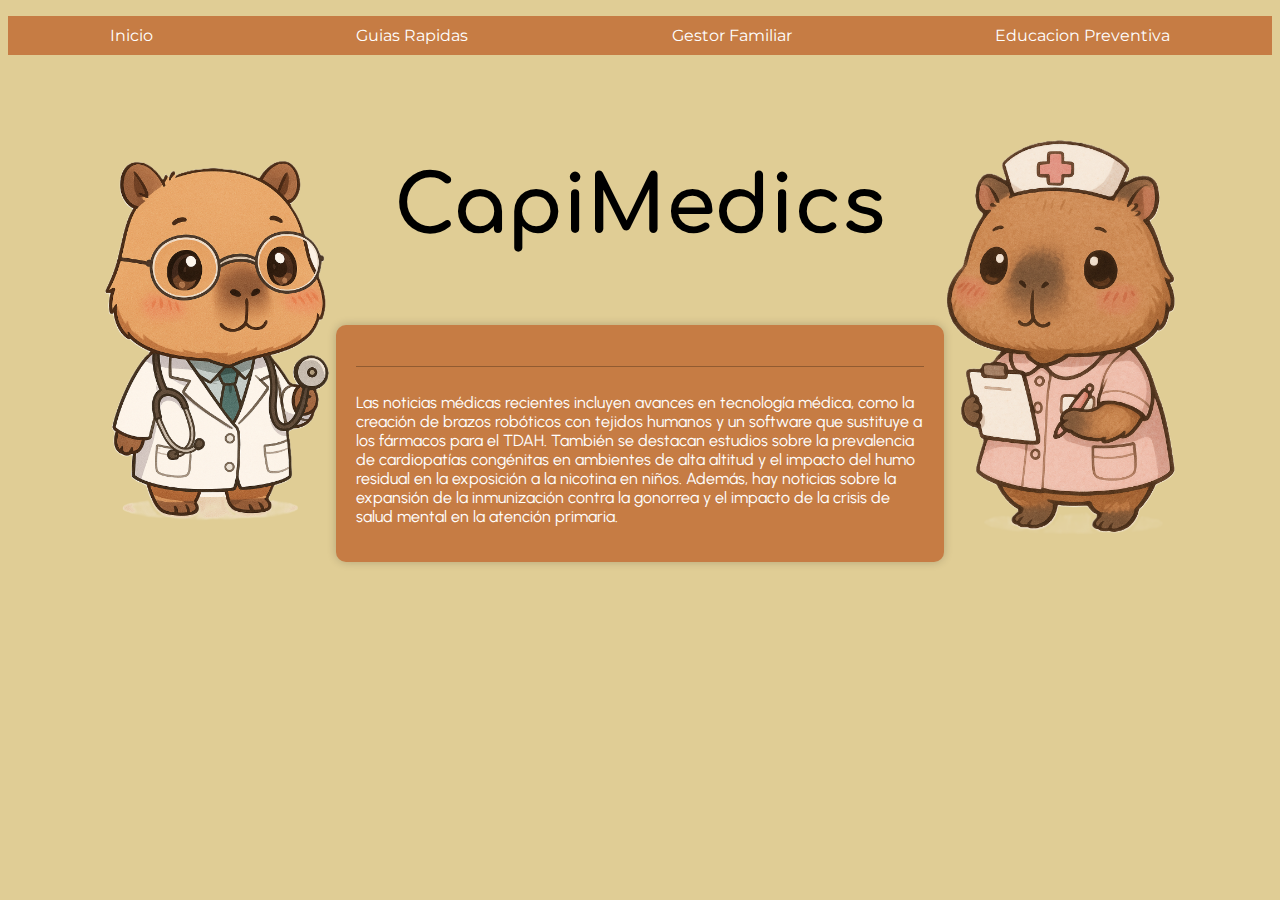
<file: index.html>
﻿<!DOCTYPE html>

<html lang="es">
<head>
    <link rel="preconnect" href="https://fonts.googleapis.com">
    <link rel="preconnect" href="https://fonts.gstatic.com" crossorigin>
    <link href="https://fonts.googleapis.com/css2?family=Comfortaa:wght@300..700&family=Montserrat:ital,wght@0,100..900;1,100..900&family=Raleway:ital,wght@0,100..900;1,100..900&family=Urbanist:ital,wght@0,100..900;1,100..900&display=swap" rel="stylesheet">
    <link rel="stylesheet" type="text/css" href="style.css">
    <meta name="viewport" content="width=device-width, initial-scale=1.0"> 
    <meta charset="utf-8">
    <title>CapiMedics</title>

</head> 
<body style="background-color:#E0CD95;">

    <nav>
        <ul class="navigation-menu">
            <li><a href="index.html">Inicio</a></li>
            <li><a href="GuiaRapida.html">Guias Rapidas</a></li>
            <li><a href="GestorFam.html">Gestor Familiar</a></li>
            <li><a href="EducacionPrev.html">Educacion Preventiva</a></li>
        </ul>
    </nav>

    <br>

    <div class="container">

        <div class="CapIZ">
            <img src="ChatGPT Image 30 may 2025, 09_40_33 p.m..png" alt="ChatGPT Image 30 may 2025, 09_40_33 p.m..png">
        </div>

        <div class="center">
            <div>
                <h1 style="text-align: center;">CapiMedics</h1>
            </div>

            <div class="contenidoPrincipal" , style="background-color: #C67C44;">
                <div class="marquesina">
                    <span>CapiNews</span>
                </div>
                <p>Las noticias médicas recientes incluyen avances en tecnología médica, 
                como la creación de brazos robóticos con tejidos humanos y un software 
                que sustituye a los fármacos para el TDAH. También se destacan estudios 
                sobre la prevalencia de cardiopatías congénitas en ambientes de alta 
                altitud y el impacto del humo residual en la exposición a la nicotina en 
                niños. Además, hay noticias sobre la expansión de la inmunización contra 
                la gonorrea y el impacto de la crisis de salud mental en la atención 
                primaria. </p>
            </div>

        </div>

        <div class="CapDE">
            <img src="ChatGPT Image 30 may 2025, 09_40_13 p.m..png" alt="ChatGPT Image 30 may 2025, 09_40_13 p.m..png">
        </div>

    </div>

</body>
</html>
</file>
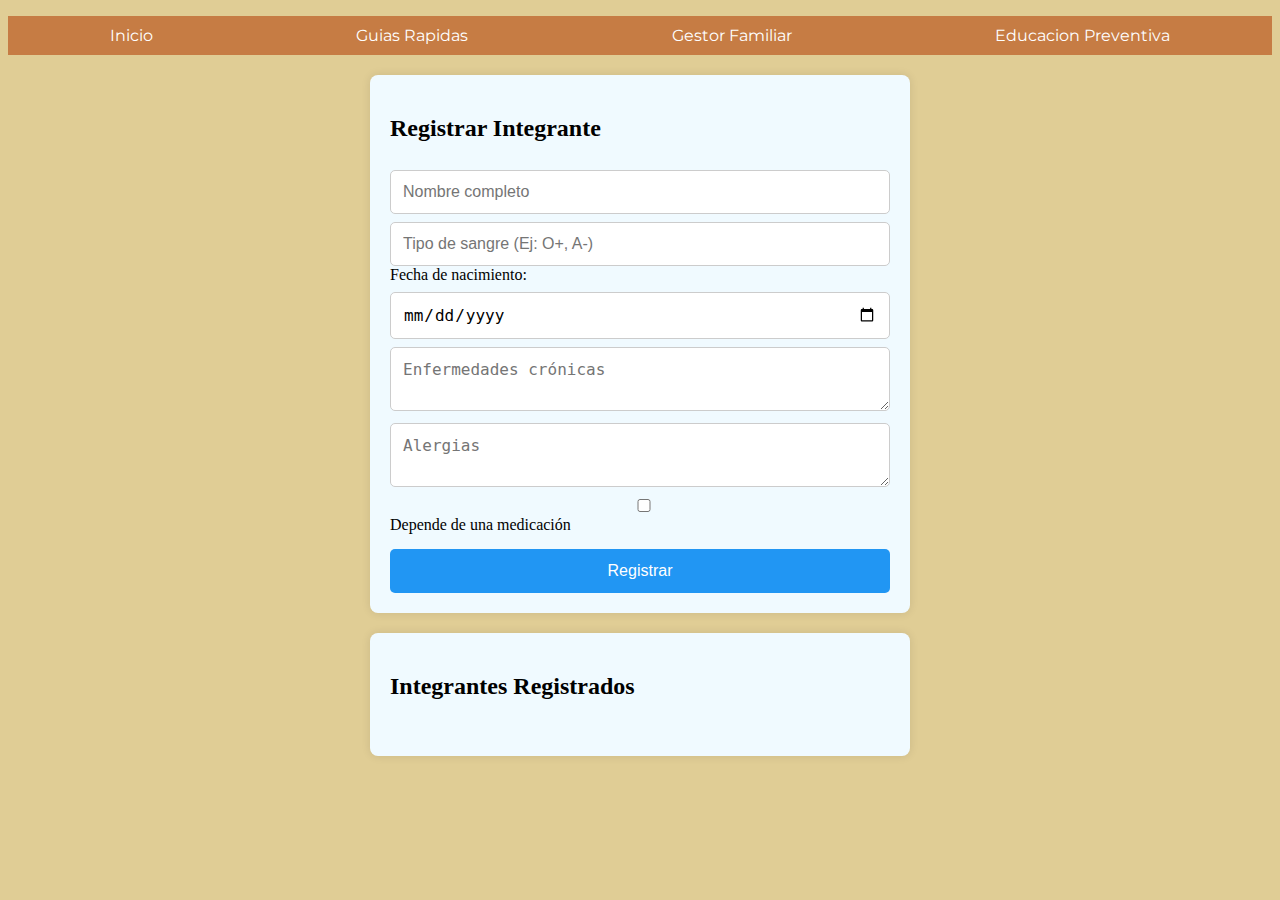
<file: GestorFam.html>
﻿<!DOCTYPE html>
<html lang="es">
<head>
    <meta charset="UTF-8">
    <meta name="viewport" content="width=device-width, initial-scale=1.0">
    <title>CapiMedics - Gestor Familiar</title>
    <link rel="preconnect" href="https://fonts.googleapis.com">
    <link rel="preconnect" href="https://fonts.gstatic.com" crossorigin>
    <link href="https://fonts.googleapis.com/css2?family=Comfortaa:wght@300..700&family=Montserrat:ital,wght@0,100..900;1,100..900&family=Urbanist:ital,wght@0,100..900;1,100..900&display=swap" rel="stylesheet">
    <link rel="stylesheet" href="style.css">
</head>
<body  style="background-color:#E0CD95;">
    <nav>
        <ul class="navigation-menu">
            <li><a href="Capi.html">Inicio</a></li>
            <li><a href="GuiaRapida.html">Guias Rapidas</a></li>
            <li><a href="GestorFam.html">Gestor Familiar</a></li>
            <li><a href="EducacionPrev.html">Educacion Preventiva</a></li>
        </ul>
    </nav>

    <div class="registro">
        <h2>Registrar Integrante</h2>
        <form id="formRegistro">
            <input type="text" id="nombre" placeholder="Nombre completo" required>
            <input type="text" id="sangre" placeholder="Tipo de sangre (Ej: O+, A-)" required>
            <label for="fechaNacimiento">Fecha de nacimiento:</label>
            <input type="date" id="fechaNacimiento" required>
            <textarea id="enfermedades" placeholder="Enfermedades crónicas"></textarea>
            <textarea id="alergias" placeholder="Alergias"></textarea>
            <label>
                <input type="checkbox" id="usaMedicacion" onchange="toggleMedicacionInput()">
                Depende de una medicación
            </label>
            <input type="text" id="medicacionDetalle" placeholder="¿Cuál medicamento?" style="display: none;">
            <button type="submit">Registrar</button>
        </form>
    </div>

    <div class="usuariosRegistrados">
        <h2>Integrantes Registrados</h2>
        <ul id="listaUsuarios"></ul>
    </div>

    <script src="Script.js"></script>
</body>
</html>
</file>
<file: style.css>
﻿nav {
    background-color: #C67C44;
}

ul {
    list-style-type: none;
    display: flex;
    justify-content: space-around; /* Distribuye los elementos equitativamente */
    padding: 0;
}

li {
    margin: 0;
    padding: 10px;
    font-family: 'Montserrat', sans-serif;
}

a {
    text-decoration: none;
    color: #fff;
}

li:hover {
    transition: 250ms;
    background-color: #A66A3C;
}

h1 {
    font-size: 500%;
    font-family: "Comfortaa", sans-serif;
    text-align: center;
}

marquee {
    font-size: 1rem;
    font-family: 'Montserrat', sans-serif;
}

p {
    text-align: left;
    font-size: 1rem;
    font-family: "Urbanist", sans-serif;
}

span {
    font-size: 1.2rem;
    font-family: "Comfortaa", sans-serif;
}


.container {
    display: flex;
    justify-content: space-between;
    align-items: center;
    width: 90%;
    margin: 20px auto;
    flex-wrap: wrap;
}

.CapIZ, .CapDE {
    width: 25%;
    height: auto;
    display: flex;
    align-items: center;
    justify-content: center;
    overflow: hidden; /* Oculta cualquier exceso de imagen */
}

    .CapIZ img, .CapDE img {
        width: 100%;
        height: auto;
        object-fit: contain; /* Alternativas: cover, fill, contain según tu caso */
    }


.center {
    display: flex;
    flex-direction: column;
    gap: 20px;
    align-items: center;
    width: 50%;
}

.contenidoPrincipal {
    width: 100%;
    background-color: #C67C44;
    display: flex;
    flex-direction: column;
    align-items: center;
    justify-content: center;
    padding: 20px;
    text-align: center;
    color: white;
    gap: 10px;
    border-radius: 10px;
    box-shadow: 0 0 10px rgba(0,0,0,0.2);
}

.marquesina {
    width: 100%;
    overflow: hidden;
    white-space: nowrap;
    box-sizing: border-box;
    border-bottom: 1px solid #00000044; /* opcional decorativo */
}

    .marquesina span {
        display: inline-block;
        padding-left: 100%;
        animation: deslizar 10s linear infinite;
    }

@keyframes deslizar {
    0% {
        transform: translateX(0%);
    }

    100% {
        transform: translateX(-100%);
    }
}


.galeria {
    display: grid;
    grid-template-columns: repeat(2, 1fr);
    gap: 15px;
    padding: 20px;
    max-width: 90%;
    margin: auto;
}

.preview {
    display: block;
    width: 100%;
    aspect-ratio: 16/9;
    overflow: hidden;
    border-radius: 8px;
    box-shadow: 0 2px 5px rgba(0,0,0,0.2);
    transition: transform 0.2s ease;
}

    .preview:hover {
        transform: scale(1.03);
    }

    .preview img {
        width: 100%;
        height: 100%;
        object-fit: cover;
    }

.registro, .usuariosRegistrados {
    width:90%;
    max-width: 500px;
    margin: 20px auto;
    padding: 20px;
    background: #f0faff;
    border-radius: 8px;
    box-shadow: 0 0 10px rgba(0,0,0,0.1);
}

input, textarea, select {
    width: 100%;
    padding: 12px;
    margin-top: 8px;
    box-sizing: border-box;
    border-radius: 5px;
    border: 1px solid #ccc;
    font-size: 16px;
}

button {
    margin-top: 15px;
    padding: 12px;
    width: 100%;
    background-color: #2196F3;
    color: white;
    border: none;
    border-radius: 5px;
    cursor: pointer;
    font-size: 16px;
    min-height: 44px;
}

.integrante-item {
    list-style: none;
    background: white;
    padding: 15px;
    margin-bottom: 15px;
    border-radius: 5px;
    border-left: 5px solid #2196F3;
}

    .integrante-item button {
        margin: 8px 5px 0 0;
        padding: 8px 12px;
        font-size: 14px;
        width: auto;
    }

.boton-editar {
    background-color: #ffc107;
    color: #000;
}

.boton-eliminar {
    background-color: #f44336;
    color: #fff;
}

#medicacionDetalle {
    margin-top: 10px;
}

/* Media Queries para móviles */
@media (max-width: 768px) {
    .container {
        flex-direction: column;
    }

    .CapIZ, .CapDE {
        width: 60%;
        margin: 15px 0;
    }

    .center {
        width: 90%;
        order: 2;
    }

    .galeria {
        grid-template-columns: 1fr;
    }

    ul.navigation-menu {
        flex-direction: column;
    }

        ul.navigation-menu li {
            width: 100%;
            text-align: center;
            padding: 12px 0;
            border-bottom: 1px solid #A66A3C;
        }

    h1 {
        font-size: 2rem;
    }
}

@media (max-width: 480px) {
    .contenidoPrincipal {
        padding: 15px;
    }

    .integrante-item {
        padding: 12px;
        font-size: 0.9rem;
    }

    button, input, textarea {
        padding: 10px;
    }
}
</file>
